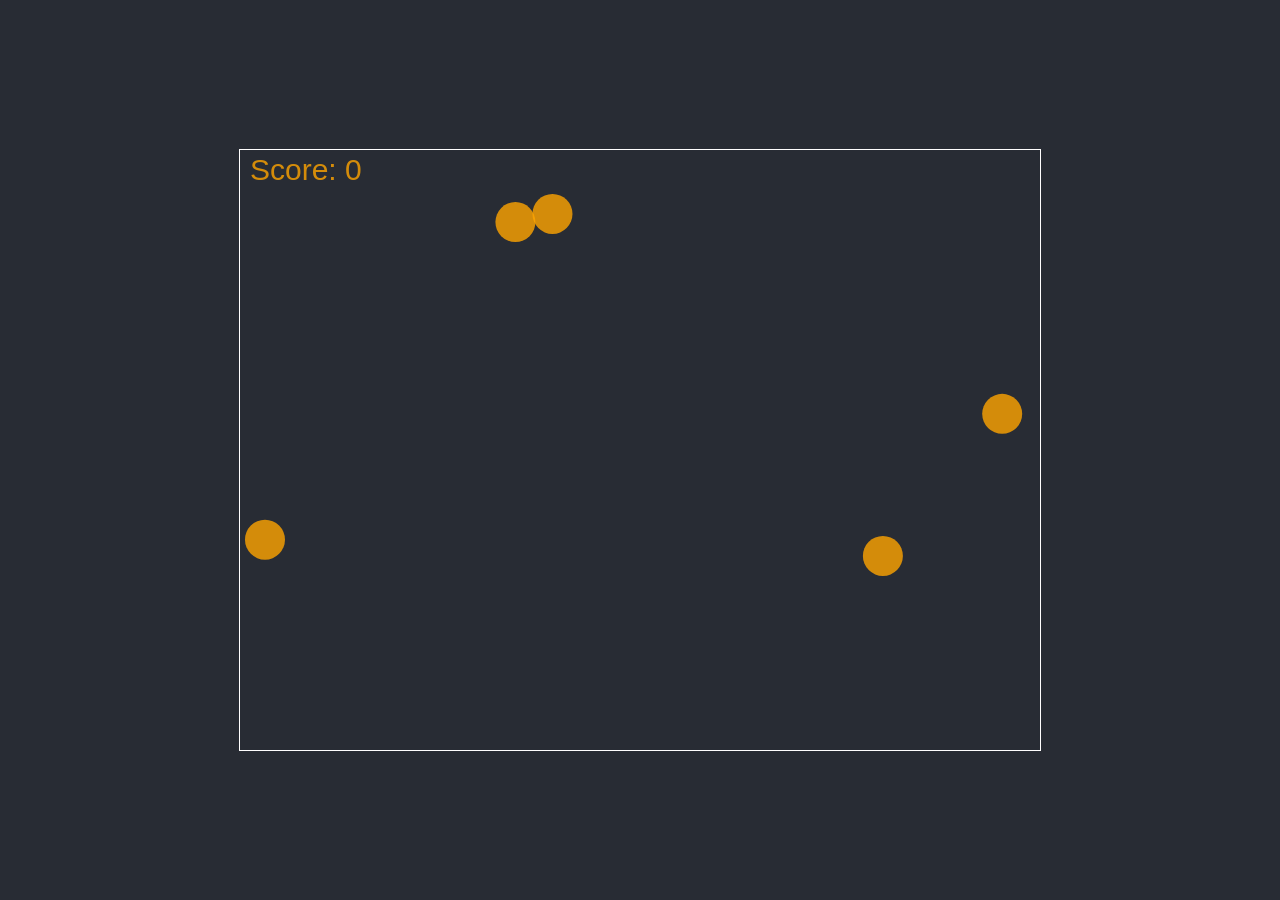
<file: index.html>
<!DOCTYPE html>
<html lang="en">
<head>
    <meta charset="UTF-8">
    <meta name="viewport" content="width=device-width, initial-scale=1.0">
    <title>Sea Urchin Catcher Game</title>
    <style>
        body {
            display: flex;
            justify-content: center;
            align-items: center;
            height: 100vh;
            margin: 0;
            background-color: #282c34;
            color: #fff;
            font-family: 'Arial', sans-serif;
        }
        canvas {
            border: 1px solid #fff;
        }
    </style>
</head>
<body>
    <canvas id="gameCanvas" width="800" height="600"></canvas>
    <script>
        const canvas = document.getElementById('gameCanvas');
        const ctx = canvas.getContext('2d');

        let score = 0;
        let seaurchins = [];

        class SeaUrchin {
            constructor(x, y) {
                this.x = x;
                this.y = y;
                this.radius = 20;
                this.color = 'rgba(255, 165, 0, 0.8)';
            }

            draw() {
                ctx.beginPath();
                ctx.arc(this.x, this.y, this.radius, 0, Math.PI * 2);
                ctx.fillStyle = this.color;
                ctx.fill();
                ctx.closePath();
            }

            isHit(mouseX, mouseY) {
                const dist = Math.hypot(mouseX - this.x, mouseY - this.y);
                return dist < this.radius;
            }
        }

        function addSeaUrchin() {
            const x = Math.random() * (canvas.width - 40) + 20;
            const y = Math.random() * (canvas.height - 40) + 20;
            seaurchins.push(new SeaUrchin(x, y));
        }

        function draw() {
            ctx.clearRect(0, 0, canvas.width, canvas.height);
            seaurchins.forEach(urchin => urchin.draw());
            ctx.font = '30px Arial';
            ctx.fillText(`Score: ${score}`, 10, 30);
        }

        function update() {
            if (seaurchins.length < 5) addSeaUrchin();
            draw();
            requestAnimationFrame(update);
        }

        canvas.addEventListener('click', (event) => {
            const rect = canvas.getBoundingClientRect();
            const mouseX = event.clientX - rect.left;
            const mouseY = event.clientY - rect.top;
            seaurchins.forEach((urchin, index) => {
                if (urchin.isHit(mouseX, mouseY)) {
                    score++;
                    seaurchins.splice(index, 1);
                }
            });
        });

        update();
    </script>
</body>
</html>
</file>
